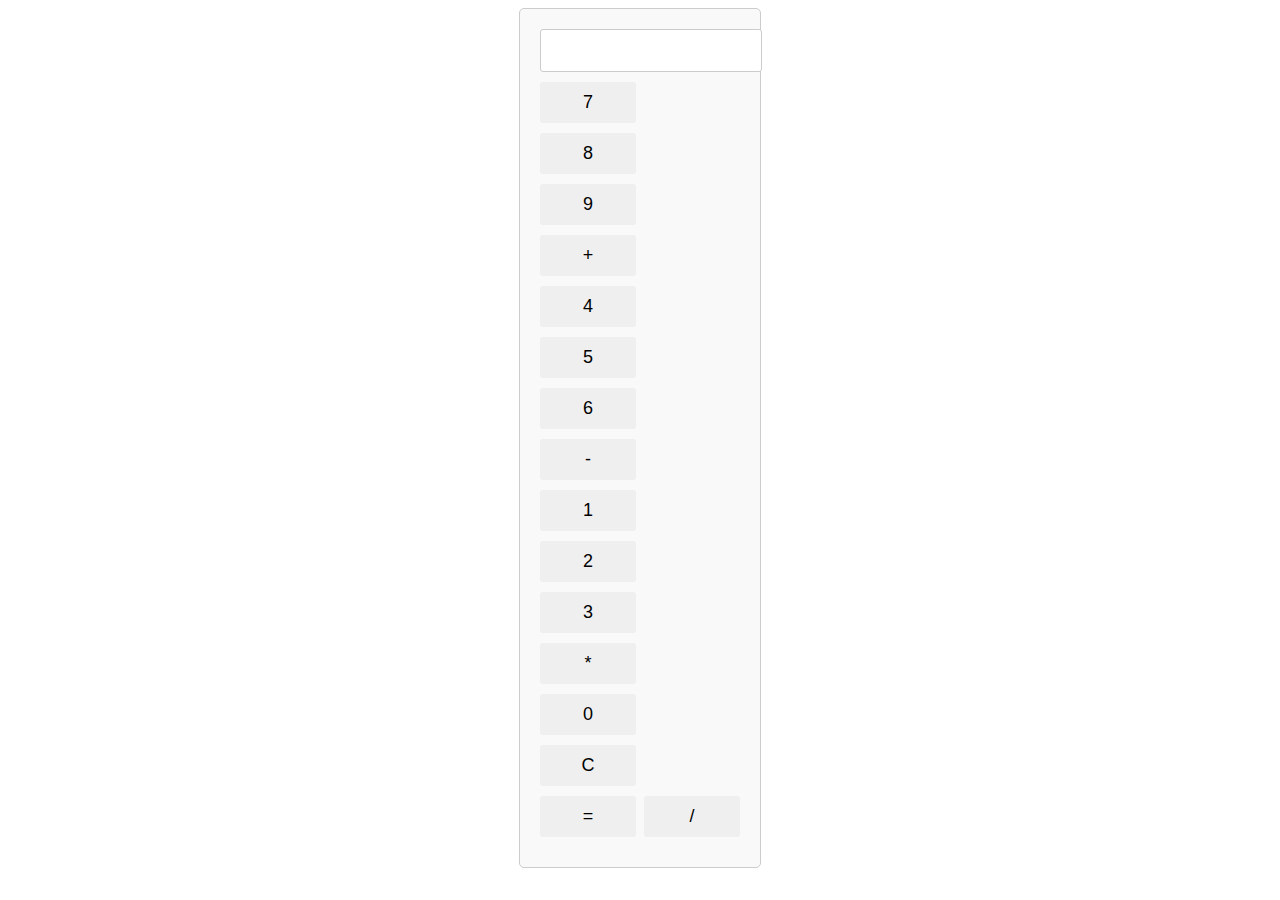
<file: index.html>
<!DOCTYPE html>
<html lang="en">
<head>
    <meta charset="UTF-8">
    <meta name="viewport" content="width=device-width, initial-scale=1.0">
    <title>Simple Calculator</title>
    <style>
        /* Add your CSS styles here */
        .calculator {
            width: 200px;
            margin: 0 auto;
            padding: 20px;
            border: 1px solid #ccc;
            border-radius: 5px;
            background-color: #f9f9f9;
        }
        .calculator input[type="text"] {
            width: 100%;
            margin-bottom: 10px;
            padding: 10px;
            font-size: 18px;
            border-radius: 3px;
            border: 1px solid #ccc;
        }
        .calculator button {
            width: 48%;
            padding: 10px;
            margin-right: 2%;
            margin-bottom: 10px;
            font-size: 18px;
            border-radius: 3px;
            border: none;
            cursor: pointer;
        }
        .calculator button:last-child {
            margin-right: 0;
        }
    </style>
</head>
<body>
    <div class="calculator">
        <input type="text" id="display" readonly>
        <button onclick="appendToDisplay('7')">7</button>
        <button onclick="appendToDisplay('8')">8</button>
        <button onclick="appendToDisplay('9')">9</button>
        <button onclick="appendToDisplay('+')">+</button>
        <button onclick="appendToDisplay('4')">4</button>
        <button onclick="appendToDisplay('5')">5</button>
        <button onclick="appendToDisplay('6')">6</button>
        <button onclick="appendToDisplay('-')">-</button>
        <button onclick="appendToDisplay('1')">1</button>
        <button onclick="appendToDisplay('2')">2</button>
        <button onclick="appendToDisplay('3')">3</button>
        <button onclick="appendToDisplay('*')">*</button>
        <button onclick="appendToDisplay('0')">0</button>
        <button onclick="clearDisplay()">C</button>
        <button onclick="calculate()">=</button>
        <button onclick="appendToDisplay('/')">/</button>
    </div>

    <script>
        // JavaScript functions for calculator functionality
        function appendToDisplay(value) {
            document.getElementById('display').value += value;
        }

        function clearDisplay() {
            document.getElementById('display').value = '';
        }

        function calculate() {
            var displayValue = document.getElementById('display').value;
            var result = eval(displayValue);
            document.getElementById('display').value = result;
        }
    </script>
</body>
</html>
</file>
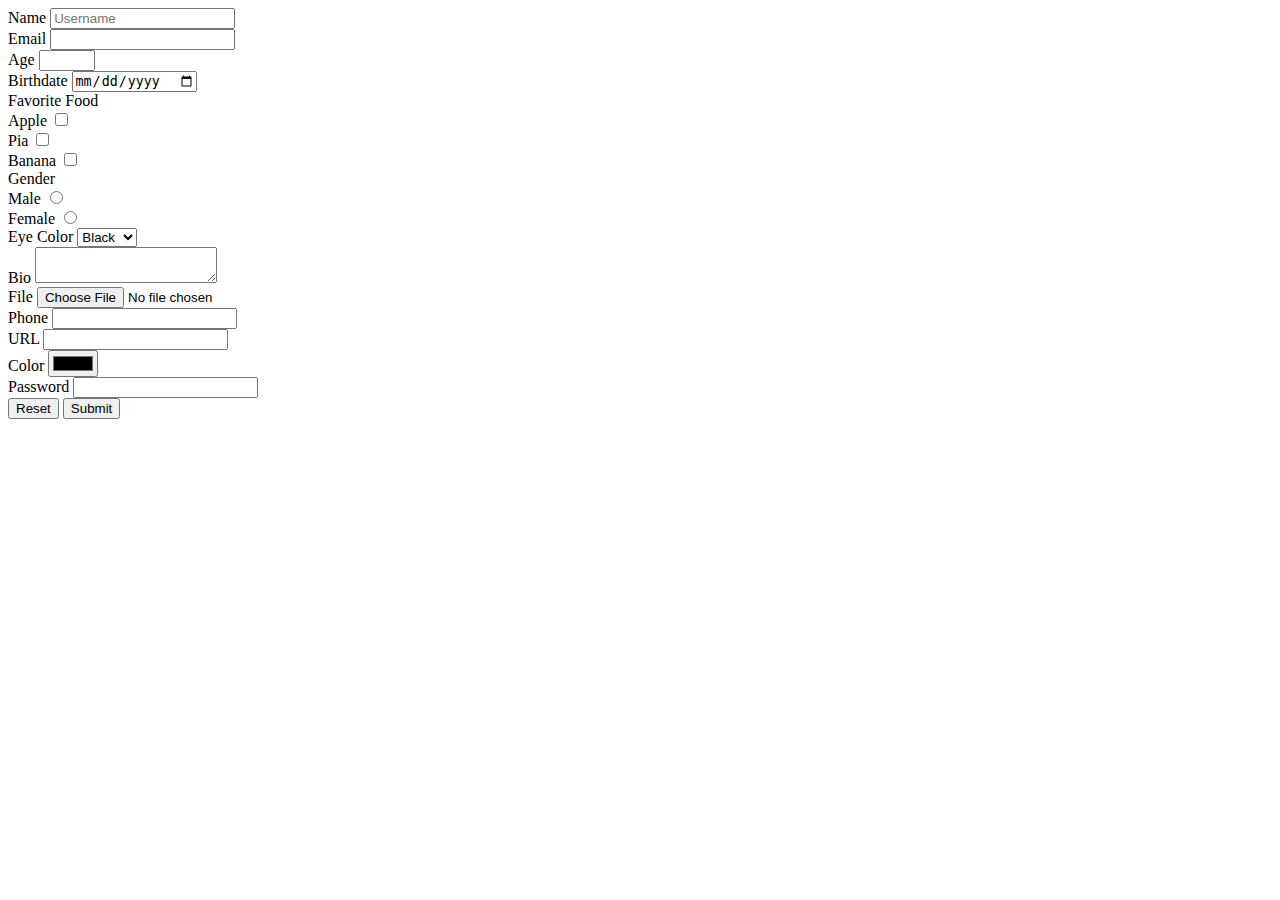
<file: Form.html>
<!DOCTYPE html>
<html lang=en>
    <head>
        <meta charset="UTF-8">
        <meta name="viewport" content="width=device-width,initial-scale=1.0">
        <meta http-equiv="X-UA-Compatible" content="ie=edge">
        <title>Form</title>
    </head>
    <body>
        <form action="Result.html" method="Get" enctype="multipart/form-data">
            <div>
                <label for="name">Name</label>
                <input type=text name="name" id="name" placeholder="Username" Required>
            </div>
            <div>
                <label for="email">Email</label>
                <input type="email" name="email" id="email" Required>
            </div>
            <div> 
                <label for="age">Age</label>
                <input type="number" name="age" id="age" min="10" max="50" step="1" Required>
            </div>
            <div> 
                <label for="date">Birthdate</label>
                <input type="date" name="date" id="date" min="31-12-2010" max="31-12-2024">
            </div>
           <div>
                Favorite Food
             <div>
                <label for="Apple">Apple</label>
                <input type="checkbox" name="favorite food" id="apple">
             </div>
             <div>
                <label for="pia">Pia</label>
                <input type="checkbox" name="favorite food" id="pia">
             </div>
             <div>
                <label for="banana">Banana</label>
                <input type="checkbox" name="favorite food" id="banana">
             </div>
            </div>
            <div>
                Gender
             <div>
                <label for="male">Male</label>
                <input type="radio" name="gender" id="male" value=""male>
             </div>
             <div>
                <label for="female">Female</label>
                <input type="radio" name="gender" id="female" value="female">
             </div>
            </div>
            <div>
                <label for="eyeColor">Eye Color</label>
                <select name="eyeColor" id="eyeColor">
                    <option value="Black">Black</option>
                     <option label="Blue" value="Blue">Blue</option>
                     <option value="Green">Green</option>
                     <option value="Red">Red</option>
                </select>
            </div>
            <div>
                <label for="bio">Bio</label>
                <textarea id="bio" name="bio"></textarea>
            </div>
            <div>
                <input type="hidden" name="hidden" value="hy">
            </div>
            <div> 
                <label for="file">File</label>
                <input id="file" type="file" name="file">
            </div>
            <div>
                <label for="phone">Phone</label>
                <input type="tel" name="phone" id="phone">
            </div>
            <div>
                <label for="url">URL</label>
                <input type="url" name="url" id="url">
            </div>
            <div>
                <label for="color">Color</label>
                <input type="color" name="color" id="color">
            </div>
            <div>
             <label>
                Password
                <input type="password" name="password">
             </label>
            </div>
            <button type="reset">Reset</button>
            <button type="submit">Submit</button>
        </form>
    </body>
</html>
</file>
